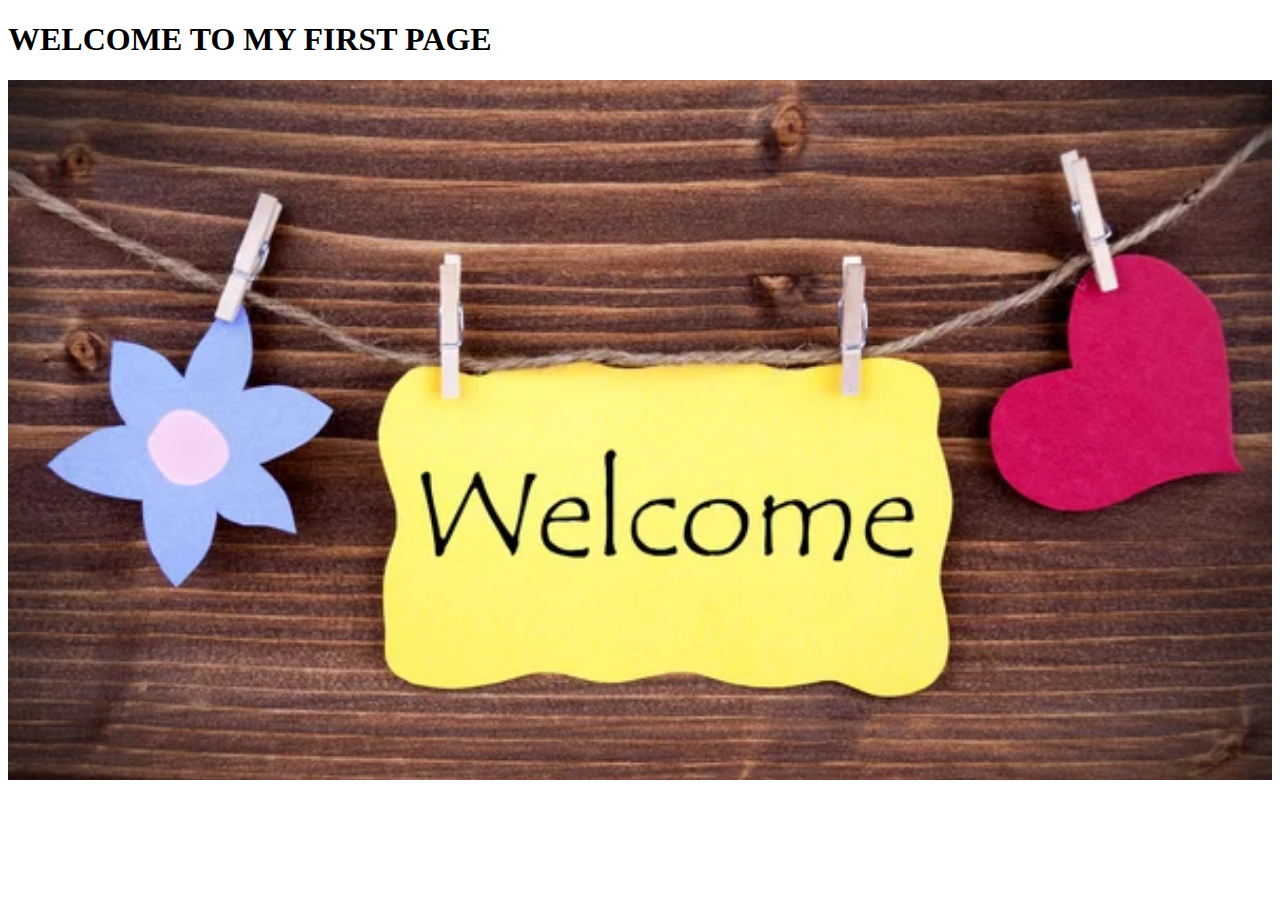
<file: templates/after.html>
<!DOCTYPE html>
<html lang="en">

<head>
    <meta charset="UTF-8">
    <meta name="viewport" content="width=device-width, initial-scale=1.0">
    <title>FIRST PAGE</title>
    <style>
        p {
            background-image: url('/static/welcome.jpg');
            background-size: cover;
            background-repeat: no-repeat;
            height: 700px;
            width: 100%;
        }
    </style>
</head>

<body>
    <h1>WELCOME TO MY FIRST PAGE</h1>
    <p></p>
</body>

</html>
</file>
